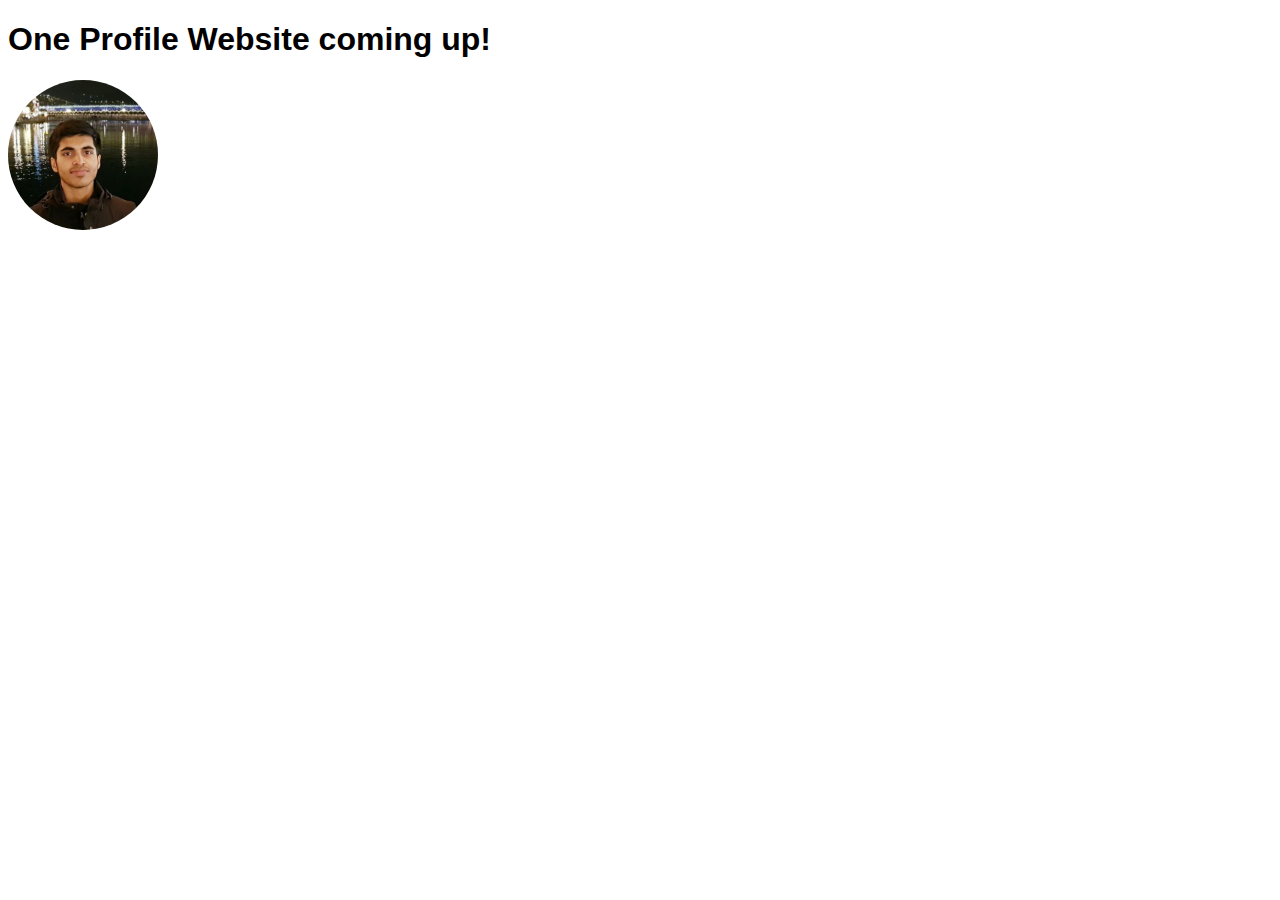
<file: index.html>
<!DOCTYPE html>

<head>
  <meta charset="utf-8">
  <title>Akarsh Gopal</title>
  <link rel="stylesheet" href="styles.css">
</head>

<body>
  <h1>
    One Profile Website coming up!
  </h1>
  <img src="profile.jpg" alt="Profile Picture" id="profilepic">

</body>
</file>
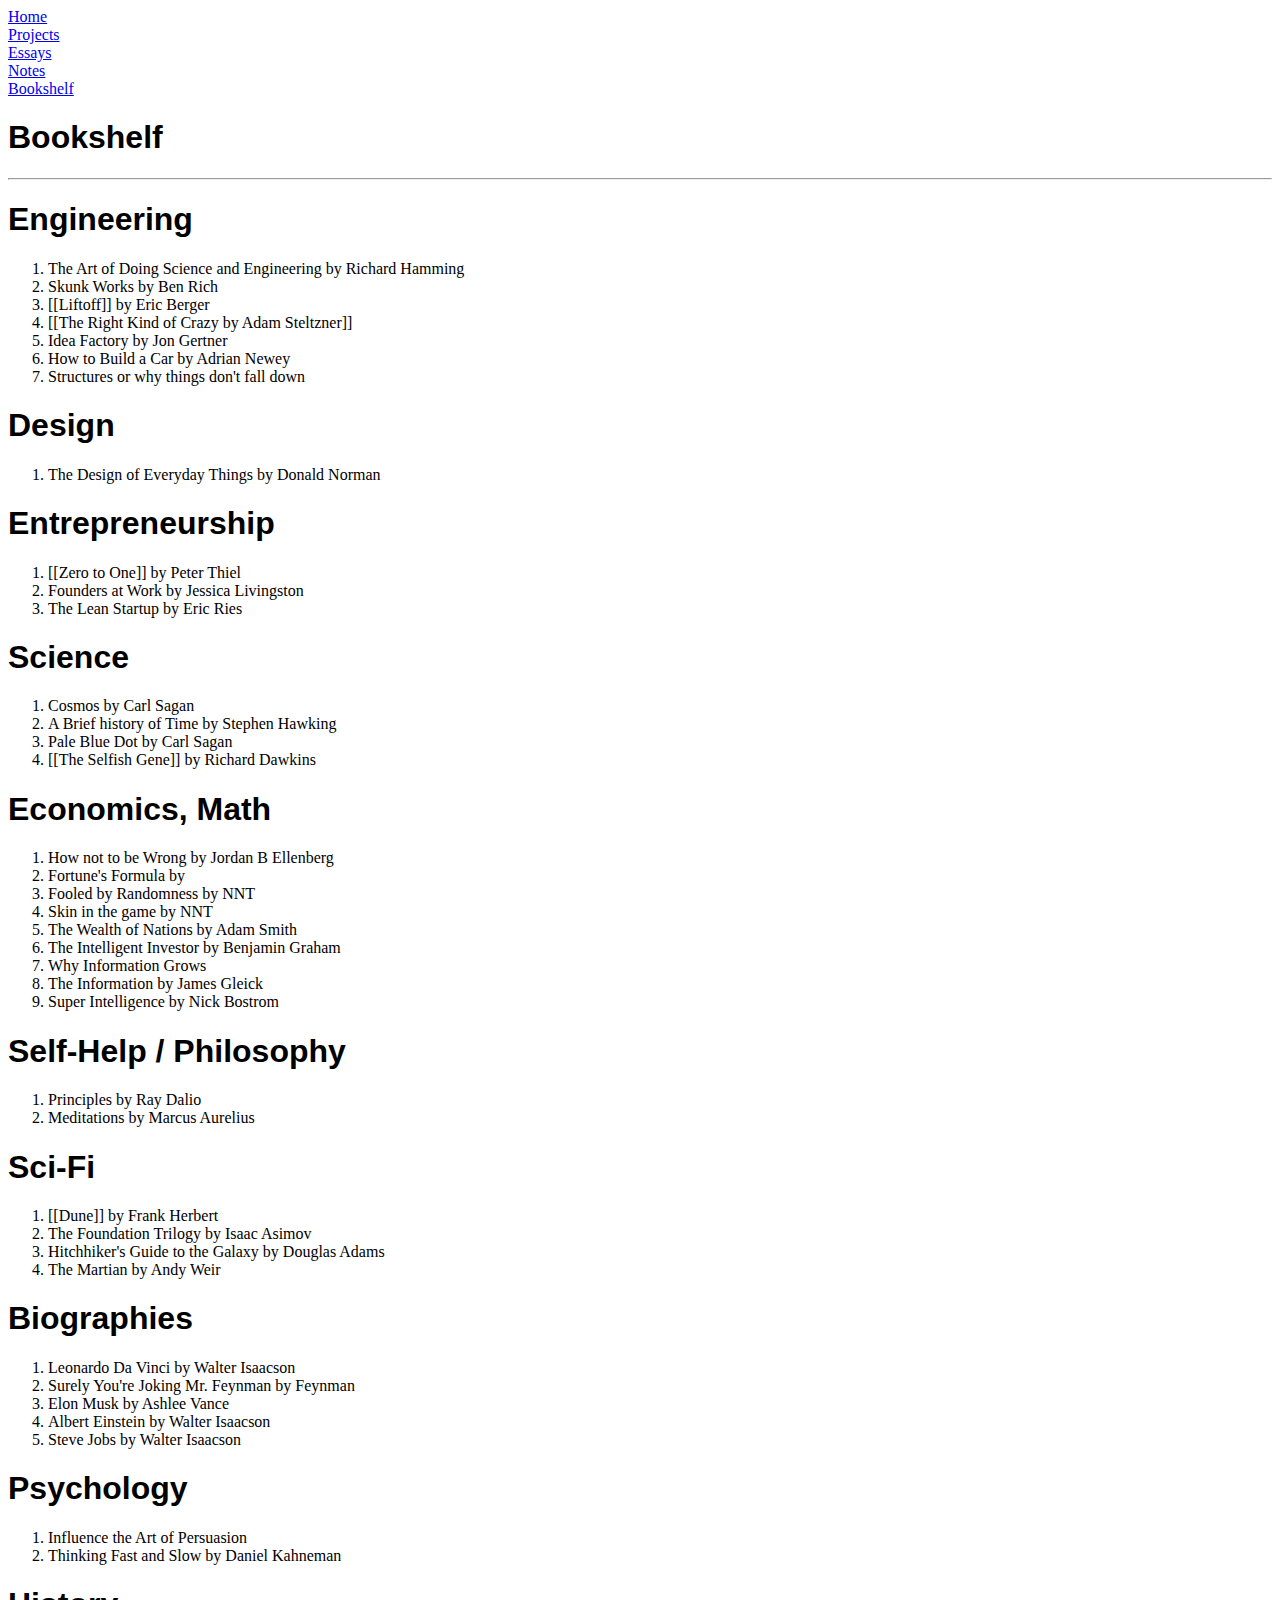
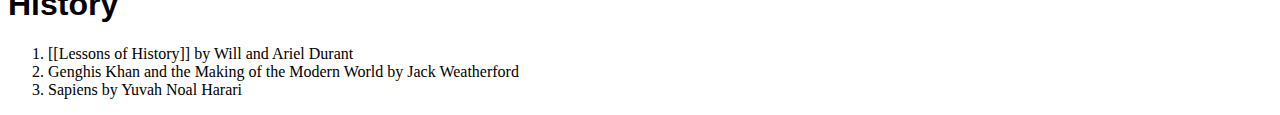
<file: bookshelf.html>
<!DOCTYPE html>
<html>
<head>
  <meta charset="utf-8">
  <title>Bio</title>
  <link rel="stylesheet" href="./styles.css">
</head>
<!---html page with a list of books and takeaways-->
<body>


    <div class="main">  
        <div class="sidebar">
          <nav class="navbar">
            <div>
              <a href="/index.html">Home</a>
            <div>
              <a href="/projects.html">Projects</a>
            </div>
            <div>
              <a href="/essays.html">Essays</a>
            </div>
            <div>
              <a href="/notes.html">Notes</a>
            </div>
            <div>
              <a href="/bookshelf.html">Bookshelf</a>
            </div>
        </nav>
    
        </div>
        <div class="page">
            <h1>Bookshelf</h1>  
            <hr>
            <h1 id="engineering">Engineering</h1>
            <ol>
                <li>The Art of Doing Science and Engineering by Richard Hamming</li>
                <li>Skunk Works by Ben Rich</li>
                <li>[[Liftoff]] by Eric Berger</li>
                <li>[[The Right Kind of Crazy by Adam Steltzner]]</li>
                <li>Idea Factory by Jon Gertner</li>
                <li>How to Build a Car by Adrian Newey</li>
                <li>Structures or why things don&#39;t fall down</li>
            </ol>
            <h1 id="design">Design</h1>
            <ol>
                <li>The Design of Everyday Things by Donald Norman</li>
            </ol>
            <h1 id="entrepreneurship">Entrepreneurship</h1>
            <ol>
                <li>[[Zero to One]] by Peter Thiel</li>
                <li>Founders at Work by Jessica Livingston</li>
                <li>The Lean Startup by Eric Ries</li>
            </ol>
            <h1 id="science">Science</h1>
            <ol>
                <li>Cosmos by Carl Sagan</li>
                <li>A Brief history of Time by Stephen Hawking</li>
                <li>Pale Blue Dot by Carl Sagan</li>
                <li>[[The Selfish Gene]] by Richard Dawkins</li>
            </ol>
            <h1 id="economics-math">Economics, Math</h1>
            <ol>
                <li>How not to be Wrong by Jordan B Ellenberg</li>
                <li>Fortune&#39;s Formula by</li>
                <li>Fooled by Randomness by NNT</li>
                <li>Skin in the game by NNT</li>
                <li>The Wealth of Nations by Adam Smith</li>
                <li>The Intelligent Investor by Benjamin Graham</li>
                <li>Why Information Grows</li>
                <li>The Information by James Gleick</li>
                <li>Super Intelligence by Nick Bostrom</li>
            </ol>
            <h1 id="self-help-philosophy">Self-Help / Philosophy</h1>
            <ol>
                <li>Principles by Ray Dalio</li>
                <li>Meditations by Marcus Aurelius</li>
            </ol>
            <h1 id="sci-fi">Sci-Fi</h1>
            <ol>
                <li>[[Dune]] by Frank Herbert</li>
                <li>The Foundation Trilogy by Isaac Asimov</li>
                <li>Hitchhiker&#39;s Guide to the Galaxy by Douglas Adams</li>
                <li>The Martian by Andy Weir</li>
            </ol>
            <h1 id="biographies">Biographies</h1>
            <ol>
                <li>Leonardo Da Vinci by Walter Isaacson</li>
                <li>Surely You&#39;re Joking Mr. Feynman by Feynman</li>
                <li>Elon Musk by Ashlee Vance</li>
                <li>Albert Einstein by Walter Isaacson</li>
                <li>Steve Jobs by Walter Isaacson</li>
            </ol>
            <h1 id="psychology">Psychology</h1>
            <ol>
                <li>Influence the Art of Persuasion</li>
                <li>Thinking Fast and Slow by Daniel Kahneman</li>
            </ol>
            <h1 id="history">History</h1>
            <ol>
                <li>[[Lessons of History]] by Will and Ariel Durant</li>
                <li>Genghis Khan and the Making of the Modern World by Jack Weatherford</li>
                <li>Sapiens by Yuvah Noal Harari</li>
            </ol>
        </div>
      </div>
    
</body>

</html>
</file>
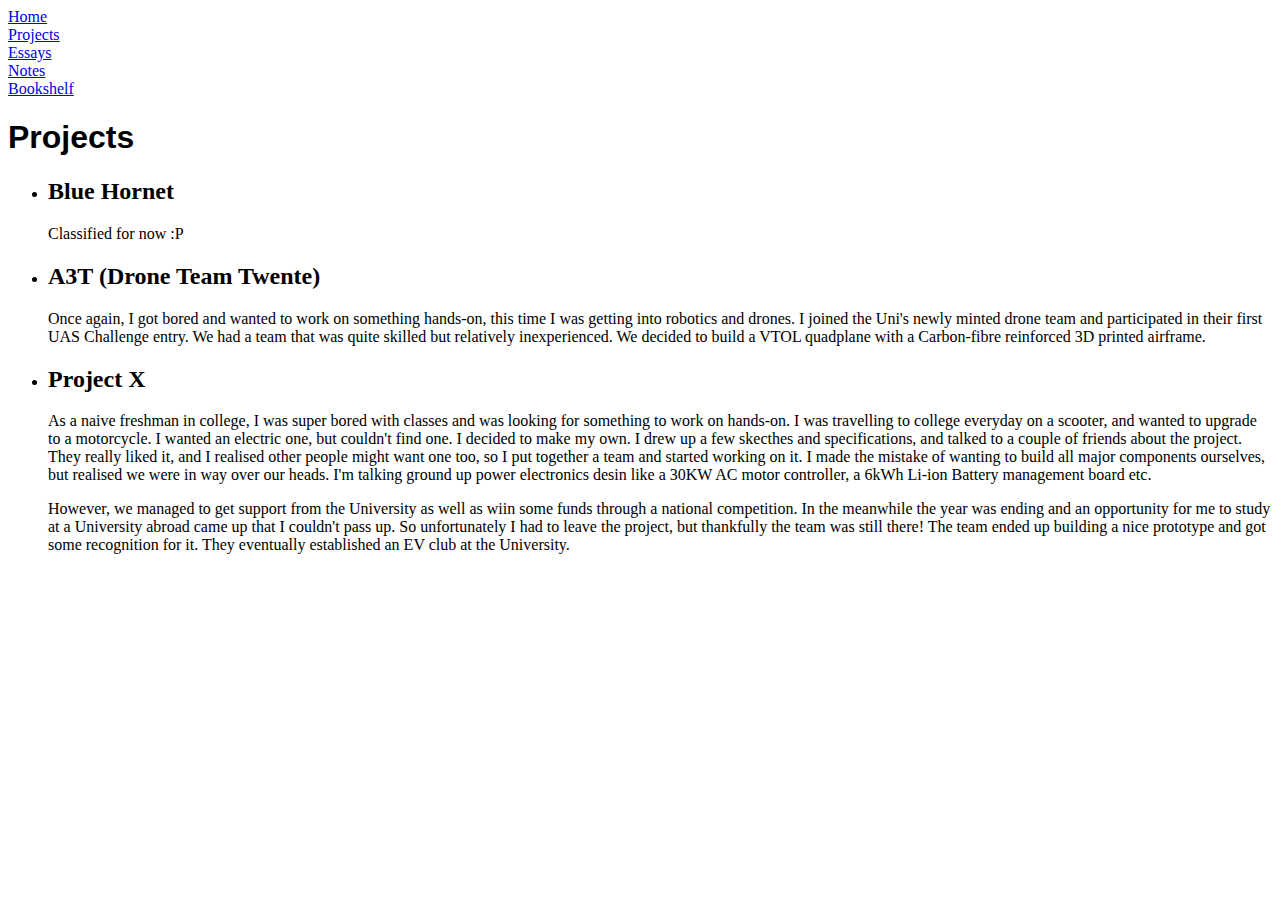
<file: projects.html>
<!DOCTYPE html>
<html>
<head>
  <meta charset="utf-8">
  <title>Projects</title>
  <link rel="stylesheet" href="./styles.css">
</head>
<!---html page with a list of projects-->
<body>
    <div class="main">  
        <div class="sidebar">
          <nav class="navbar">
            <div>
              <a href="/index.html">Home</a>
            <div>
              <a href="/projects.html">Projects</a>
            </div>
            <div>
              <a href="/essays.html">Essays</a>
            </div>
            <div>
              <a href="/notes.html">Notes</a>
            </div>
            <div>
              <a href="/bookshelf.html">Bookshelf</a>
            </div>
        </nav>
    
        </div>
        <div class="page">
            <p>
                <h1>Projects</h1>
            </p>
            <ul>
                <li>
                    <h2>Blue Hornet</h2>
                    <p>Classified for now :P</p> 
                </li>
                <li>
                    <h2>A3T (Drone Team Twente)</h2>
                    <p>
                        Once again, I got bored and wanted to work on something hands-on, this time I was getting into robotics and drones. I joined the Uni's newly minted drone team and participated in their first UAS Challenge entry.
                        We had a team that was quite skilled but relatively inexperienced. We decided to build a VTOL quadplane with a Carbon-fibre reinforced 3D printed airframe. 
                    </p>
                </li>
                <li>
                    <h2>Project X</h2>
                    <p>
                        As a naive freshman in college, I was super bored with classes and was looking for something to work on hands-on.
                        I was travelling to college everyday on a scooter, and wanted to upgrade to a motorcycle. I wanted an electric one, but couldn't find one.
                        I decided to make my own. I drew up a few skecthes and specifications, and talked to a couple of friends about the project. 
                        They really liked it, and I realised other people might want one too, so I put together a team and started working on it.
                        I made the mistake of wanting to build all major components ourselves, but realised we were in way over our heads. I'm talking ground up power electronics desin like a 30KW AC motor controller, a 6kWh Li-ion Battery management board etc.
                    </p>
                        <p>    
                        However, we managed to get support from the University as well as wiin some funds through a national competition.
                        In the meanwhile the year was ending and an opportunity for me to study at a University abroad came up that I couldn't pass up. So unfortunately I had to leave the project, but thankfully the team was still there!
                        The team ended up building a nice prototype and got some recognition for it. They eventually established an EV club at the University.
                    </p>
                </li>
        
            </ul>        
        </div>
      </div>
    
</body>
</html>
</file>
<file: styles.css>
h1{
  font-family: -apple-system, BlinkMacSystemFont, 'Segoe UI', Roboto, Oxygen, Ubuntu, Cantarell, 'Open Sans', 'Helvetica Neue', sans-serif;
  font-variant: normal;  
}

#profilepic{
  width: 150px;
  height: 150px;
  border-radius: 50%;
}
</file>
